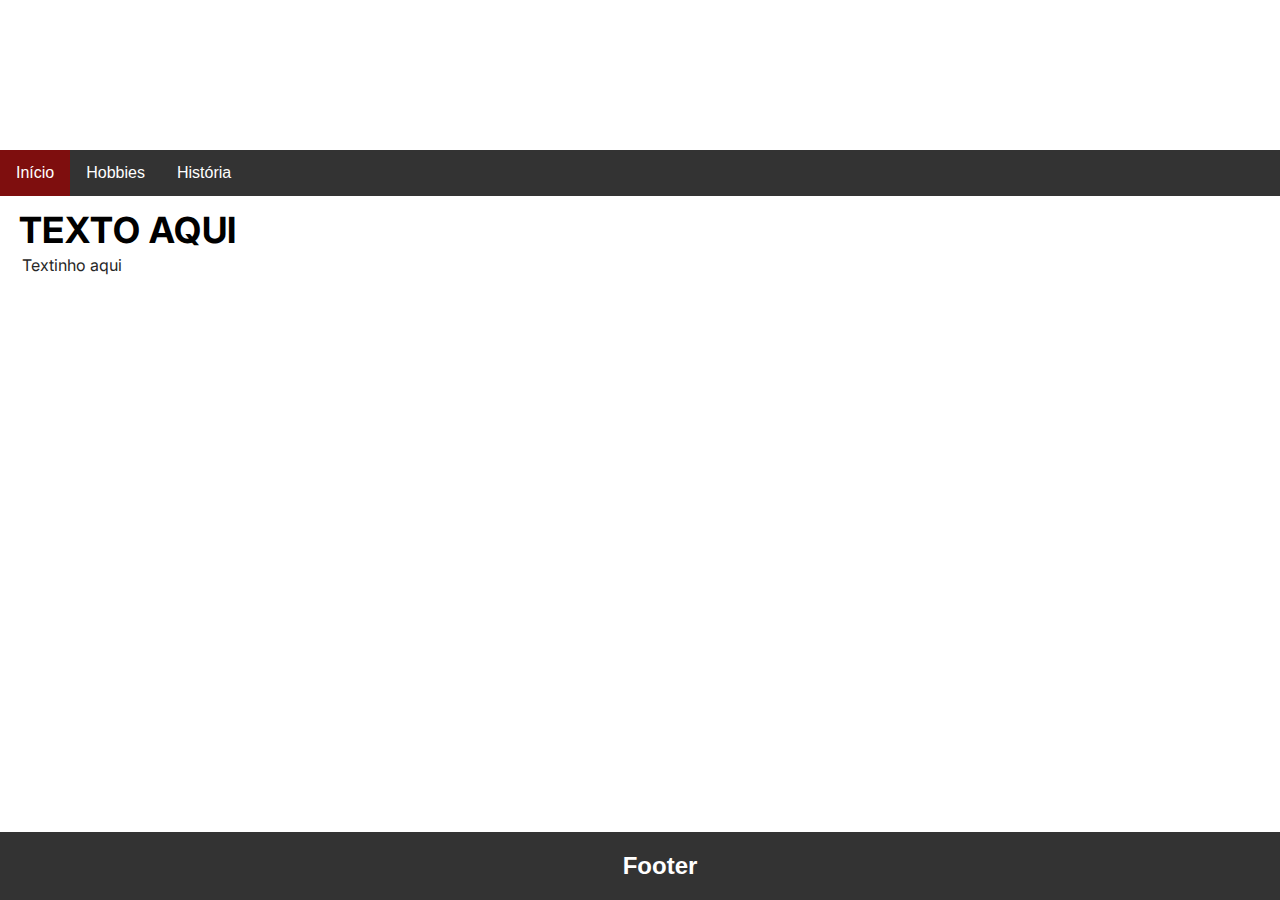
<file: index.html>
<!DOCTYPE html>
<html lang="pt-BR">

<head>
    <meta charset="UTF-8">
    <meta http-equiv="X-UA-Compatible" content="IE=edge">
    <meta name="viewport" content="width=device-width, initial-scale=1.0">

    <title>Início - Layout</title>

    <link rel="stylesheet" href="css/style.css">
</head>

<body>
    <!-- Imagem No Topo -->
    <div class="imageontop">
        <h1>Início</h1>
    </div>

    <!-- Cabeçalho -->
    <header>
        <nav>
            <ul>
                <li>
                    <a class="active" href="index.html">Início</a>
                </li>

                <li>
                    <a href="hobbies.html">Hobbies</a>
                </li>

                <li>
                    <a href="historia.html">História</a>
                </li>
            </ul>
        </nav>
    </header>

    <!-- Conteúdo -->
    <section>
        <div class="h2-title">
            <h2>TEXTO AQUI</h2>
        </div>

        <p class="p-text">Textinho aqui</p>
    </section>

    <!-- Rodapé -->
    <footer>
        <div class="footer">
            <h2>Footer</h2>
        </div>
    </footer>
</body>

</html>
</file>
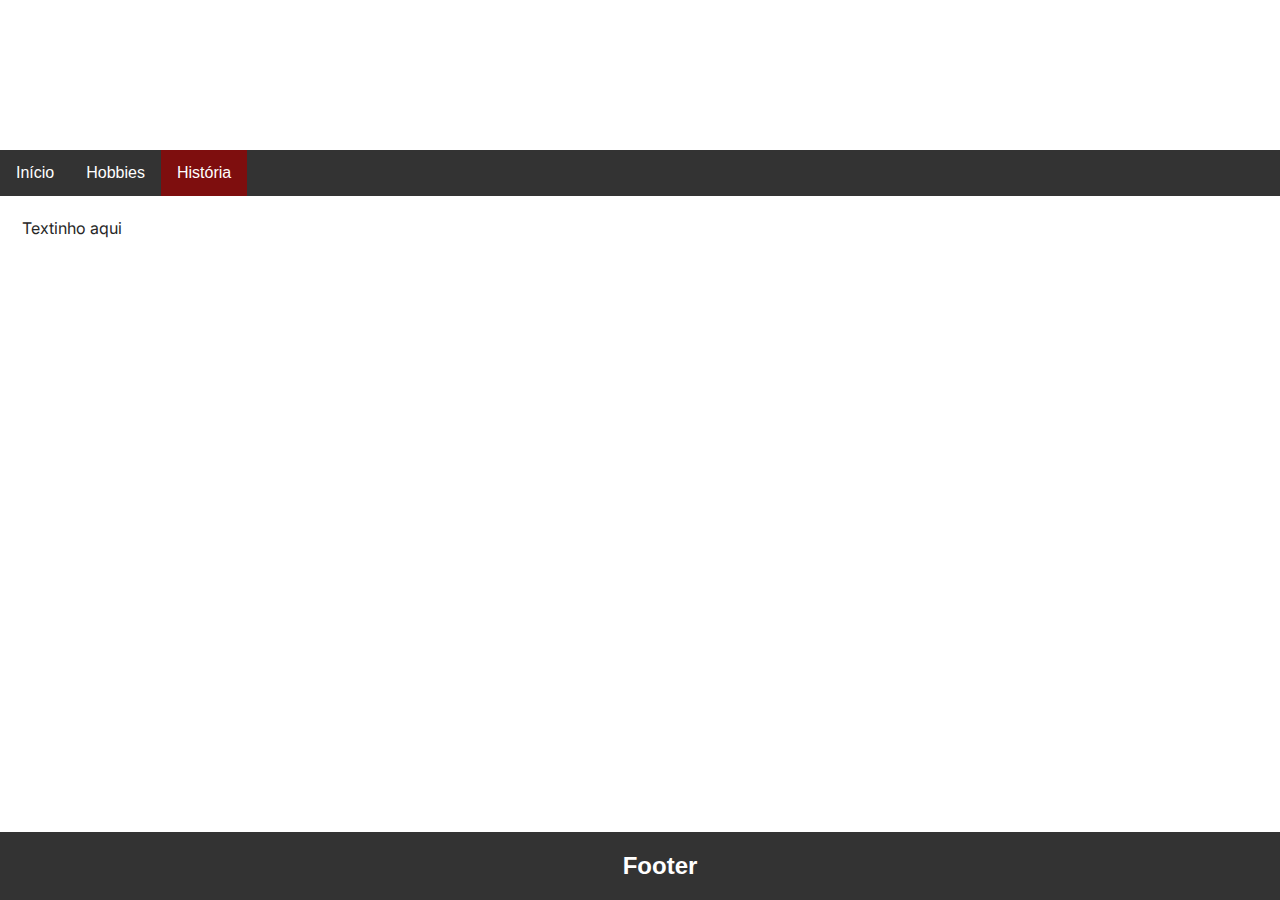
<file: historia.html>
<!DOCTYPE html>
<html lang="pt-BR">

<head>
    <meta charset="UTF-8">
    <meta http-equiv="X-UA-Compatible" content="IE=edge">
    <meta name="viewport" content="width=device-width, initial-scale=1.0">

    <title>Hobbies - Layout</title>

    <link rel="stylesheet" href="css/style.css">
</head>

<body>
    <!-- Imagem No Topo -->
    <div class="imageontop">
        <h1>História</h1>
    </div>

    <!-- Cabeçalho -->
    <header>
        <nav>
            <ul>
                <li>
                    <a href="index.html">Início</a>
                </li>

                <li>
                    <a href="hobbies.html">Hobbies</a>
                </li>

                <li>
                    <a class="active" href="historia.html">História</a>
                </li>
            </ul>
        </nav>
    </header>

    <!-- Conteúdo -->
    <section>
        <p class="p-text">Textinho aqui</p>
    </section>

    <!-- Rodapé -->
    <footer>
        <div class="footer">
            <h2>Footer</h2>
        </div>
    </footer>
</body>

</html>
</file>
<file: css/style.css>
@import url('https://fonts.googleapis.com/css2?family=Inter:wght@100;300;400;500;700;900&display=swap');

* {
  padding: 0;
  margin: 0;
}

body {
  font-family: Arial;
  margin: 0;
}

.imageontop {
  width: 100%;
  height: 40%;
	min-height: 150px;
  background-image: url(https://i.pinimg.com/736x/cb/75/08/cb75089d4437359724c28eede200cb53.jpg);
	background-size: cover;
  background-position: center;
	display: flex;
	flex-direction: column;
	position: relative
}

h1 {
  text-align: center;
  margin-top: 45px;
  color: rgb(255, 255, 255);
  font-size: 50px;
}

ul {
  list-style-type: none;
  overflow: hidden;
  background-color: #333;
  display: flex;
  text-decoration: none;
  margin: 0;
  padding: 0;
}

li {
  float: left;
}

li a {
  display: block;
  color: white;
  text-align: center;
  padding: 14px 16px;
  text-decoration: none;
}

li a:hover:not(.active) {
  background-color: #111;
}

.active {
  background-color: #7e0e0e;
}

section {
  padding: 12px;
}

.h2-title {
  color: black;
  font-size: 24px;
  margin: 0;
  font-weight: 500;
  padding: 0;
  font-family: 'Inter', sans-serif;
  line-height: 1.25em;
  letter-spacing: 0.02em;
  display: block;
  margin-block-start: 0.83em;
  margin-block-end: 0.83em;
  margin-inline-start: 0px;
  margin-inline-end: 0px;
}

.p-text {
  font-family: 'Inter', sans-serif;
  color: rgb(39, 39, 39);
  font-size: 16px;
  margin-top: 0;
  margin-bottom: 15px;
  display: block;
  margin-block-start: 1em;
  margin-block-end: 1em;
  margin-inline-start: 0px;
  margin-inline-end: 0px;
}

.container {
  display: flex;
  position: relative;
}

.h2-title {
  margin: 7px;
}

.p-text {
  margin: 10px;
}

.p-text2 {
  margin: 10px;
}

.imghobbies {
  margin: 0;
  width: 500px;
  height: 408px;
  display: block;
}

.footer {
  padding: 20px;
  text-align: center;
  background: #333;
  bottom: 0;
  left: 0;
  position: fixed;
  width: 100%;
}

.footer h2 {
  color: white;
}
</file>
